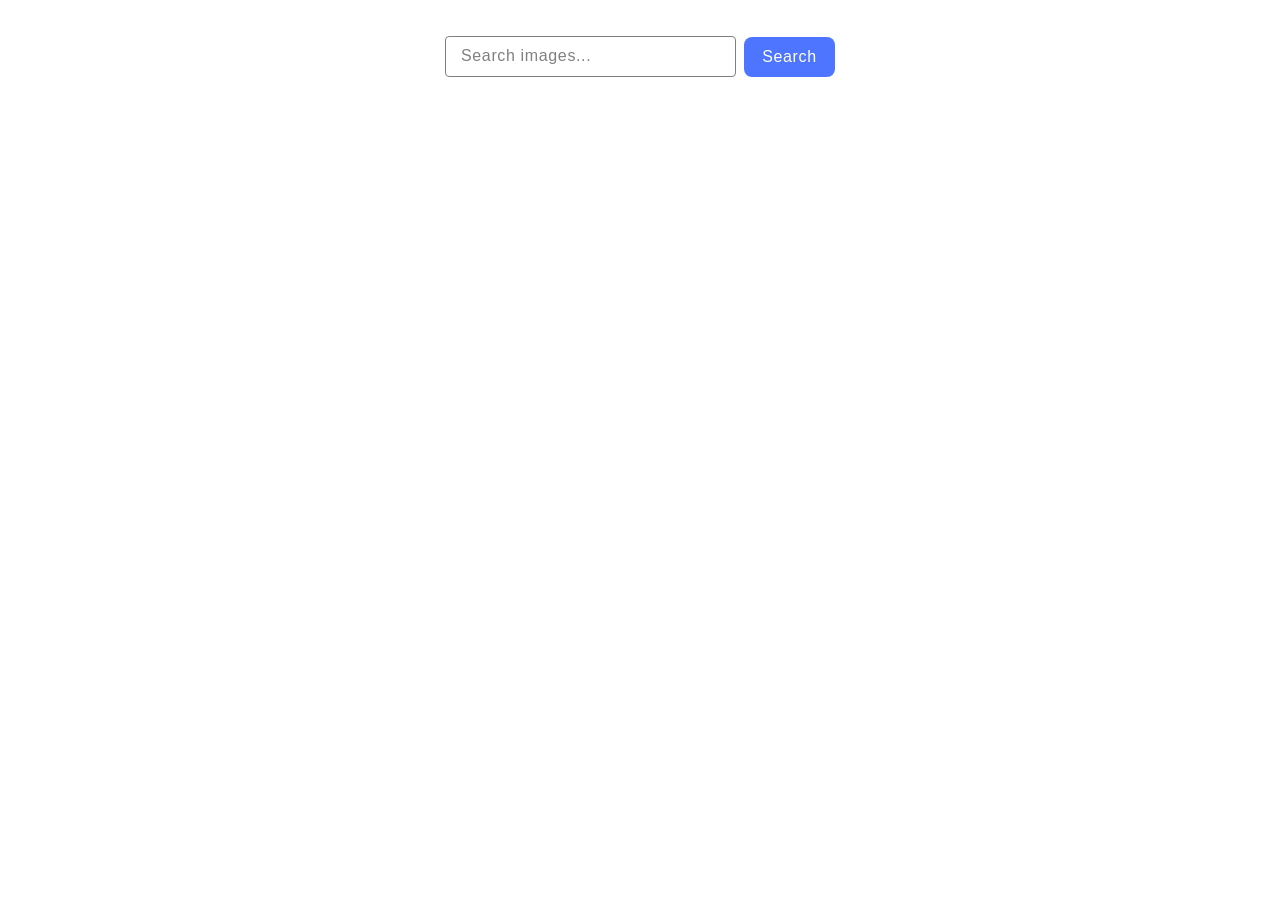
<file: src/index.html>
<!DOCTYPE html>
<html lang="en">
  <head>
    <meta charset="UTF-8" />
    <link rel="icon" type="image/svg+xml" href="/favicon.svg" />
    <meta name="viewport" content="width=device-width, initial-scale=1.0" />
    <title>Vanilla App Template</title>
    <link rel="stylesheet" href="./css/styles.css" />
  </head>
  <body>
    <form class="form-js">
      <input type="text" placeholder="Search images..." class="input-js" />
      <button type="submit" class="btn-js">Search</button>
    </form>
    <span class="loader hidden"></span>
    <ul class="image-list"></ul>
    </section>
    <script src="./main.js" type="module"></script>
    <script src="./js/pixabay-api.js" type="module"></script>
    <script src="./js/render-functions.js" type="module"></script>
  </body>
</html>
</file>
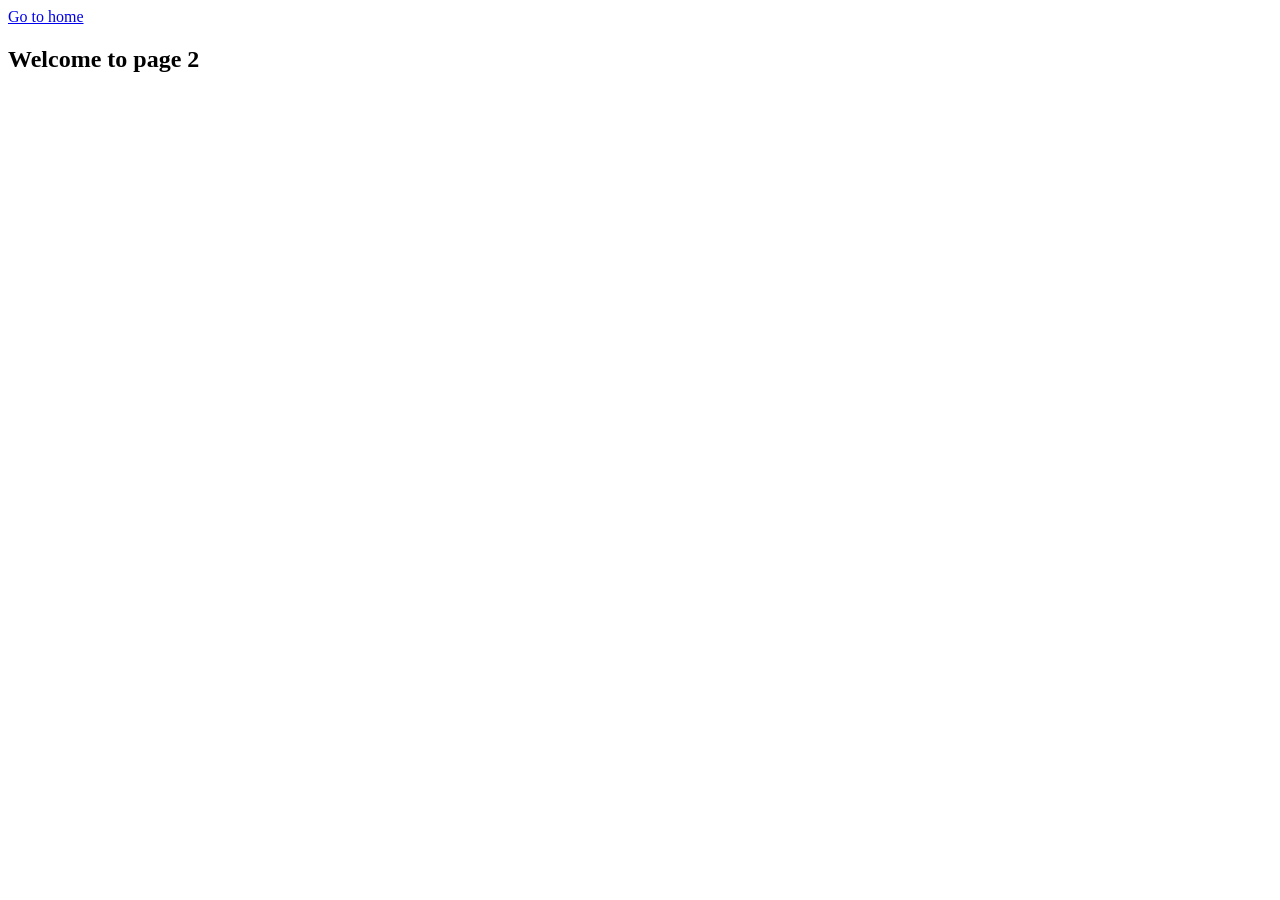
<file: src/page-2.html>
<!DOCTYPE html>
<html lang="en">
  <head>
    <meta charset="UTF-8" />
    <meta http-equiv="X-UA-Compatible" content="IE=edge" />
    <meta name="viewport" content="width=device-width, initial-scale=1.0" />
    <title>Page 2</title>
  </head>
  <body>
    <section>
      <a href="./index.html">Go to home</a>
      <h1>Welcome to page 2</h1>
    </section>
  </body>
</html>
</file>
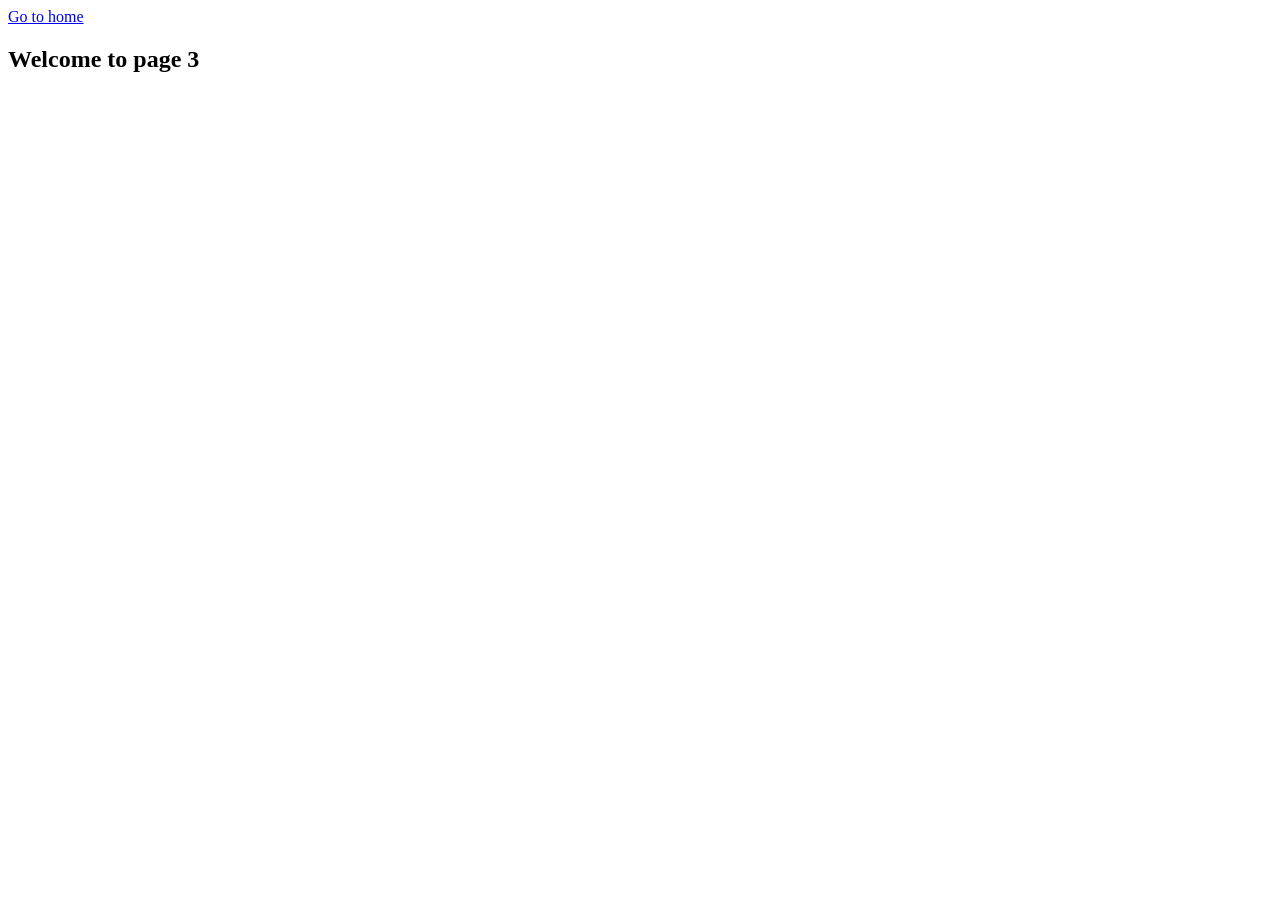
<file: src/page-3.html>
<!DOCTYPE html>
<html lang="en">
  <head>
    <meta charset="UTF-8" />
    <meta http-equiv="X-UA-Compatible" content="IE=edge" />
    <meta name="viewport" content="width=device-width, initial-scale=1.0" />
    <title>Page 3</title>
  </head>
  <body>
    <section>
      <a href="./index.html">Go to home</a>
      <h1>Welcome to page 3</h1>
    </section>
  </body>
</html>
</file>
<file: src/css/styles.css>
/**
  |============================
  | include css partials with
  | default @import url()
  |============================
*/
@import url('./reset.css');
@import url('./vite-promo.css');
@import url('./header.css');

body {
  margin: 0;
  padding-left: 156px;
  padding-right: 156px;
}

h1,
h2,
h3,
h4,
h5,
h6,
p {
  margin: 0;
}

button {
  cursor: pointer;
}

ul {
  margin: 0;
  padding: 0;
  list-style: none;
}

img {
  display: block;
  max-width: 100%;
  height: 200px;
}
.form-js {
  display: flex;
  align-items: center;
  justify-content: center;
  padding: 36px;
}
.input-js {
  border: 1px solid #808080;
    border-radius: 4px;
    width: 272px;
    height: 37px;
  padding-left: 15px;
}
.input-js:focus,
.input-js:hover {
  border: 1px solid #000;

  
}
.input-js::placeholder {
  font-size: 16px;
  line-height: 1.5;
  letter-spacing: 0.04em;
  color: #808080;
  
}
.btn-js {
  border-radius: 8px;
  padding: 8px 16px;
  width: 91px;
  height: 40px;
  background: #4e75ff;
  font-size: 16px;
  line-height: 1.5;
  letter-spacing: 0.04em;
  color: #fff;
  border: none;
  outline: none;
  margin-left: 8px;
}
.btn-js:focus,
.btn-js:hover {
  background: #6c8cff;
}

.image-list {
  display: flex;
  flex-wrap: wrap;
  gap: 10px;
  justify-content: center;
  
}
.image-item {
  border: 1px solid #808080;
}
.small-img-link {
  width: 360px;
  height: 200px;
  border: 1px solid #808080;


}
.image-box {
  display: flex;
    align-items: center;
    text-align: center;
    width: 360px;
    border-bottom: 1px solid #808080;
    border-left: 1px solid #808080;
    border-right: 1px solid #808080;
    background-color: #fff;
   
}
.loader {
  width: 48px;
  height: 48px;
  border: 5px solid black;
  border-bottom-color: transparent;
  border-radius: 50%;
  display: inline-block;
  margin: 20px auto;
  position: relative;
  box-sizing: border-box;
  animation: rotation 1s linear infinite;
  
}

@keyframes rotation {
  0% {
    transform: rotate(0deg);
  }

  100% {
    transform: rotate(360deg);
  }
}
.hidden {
  display: none;
}
</file>
